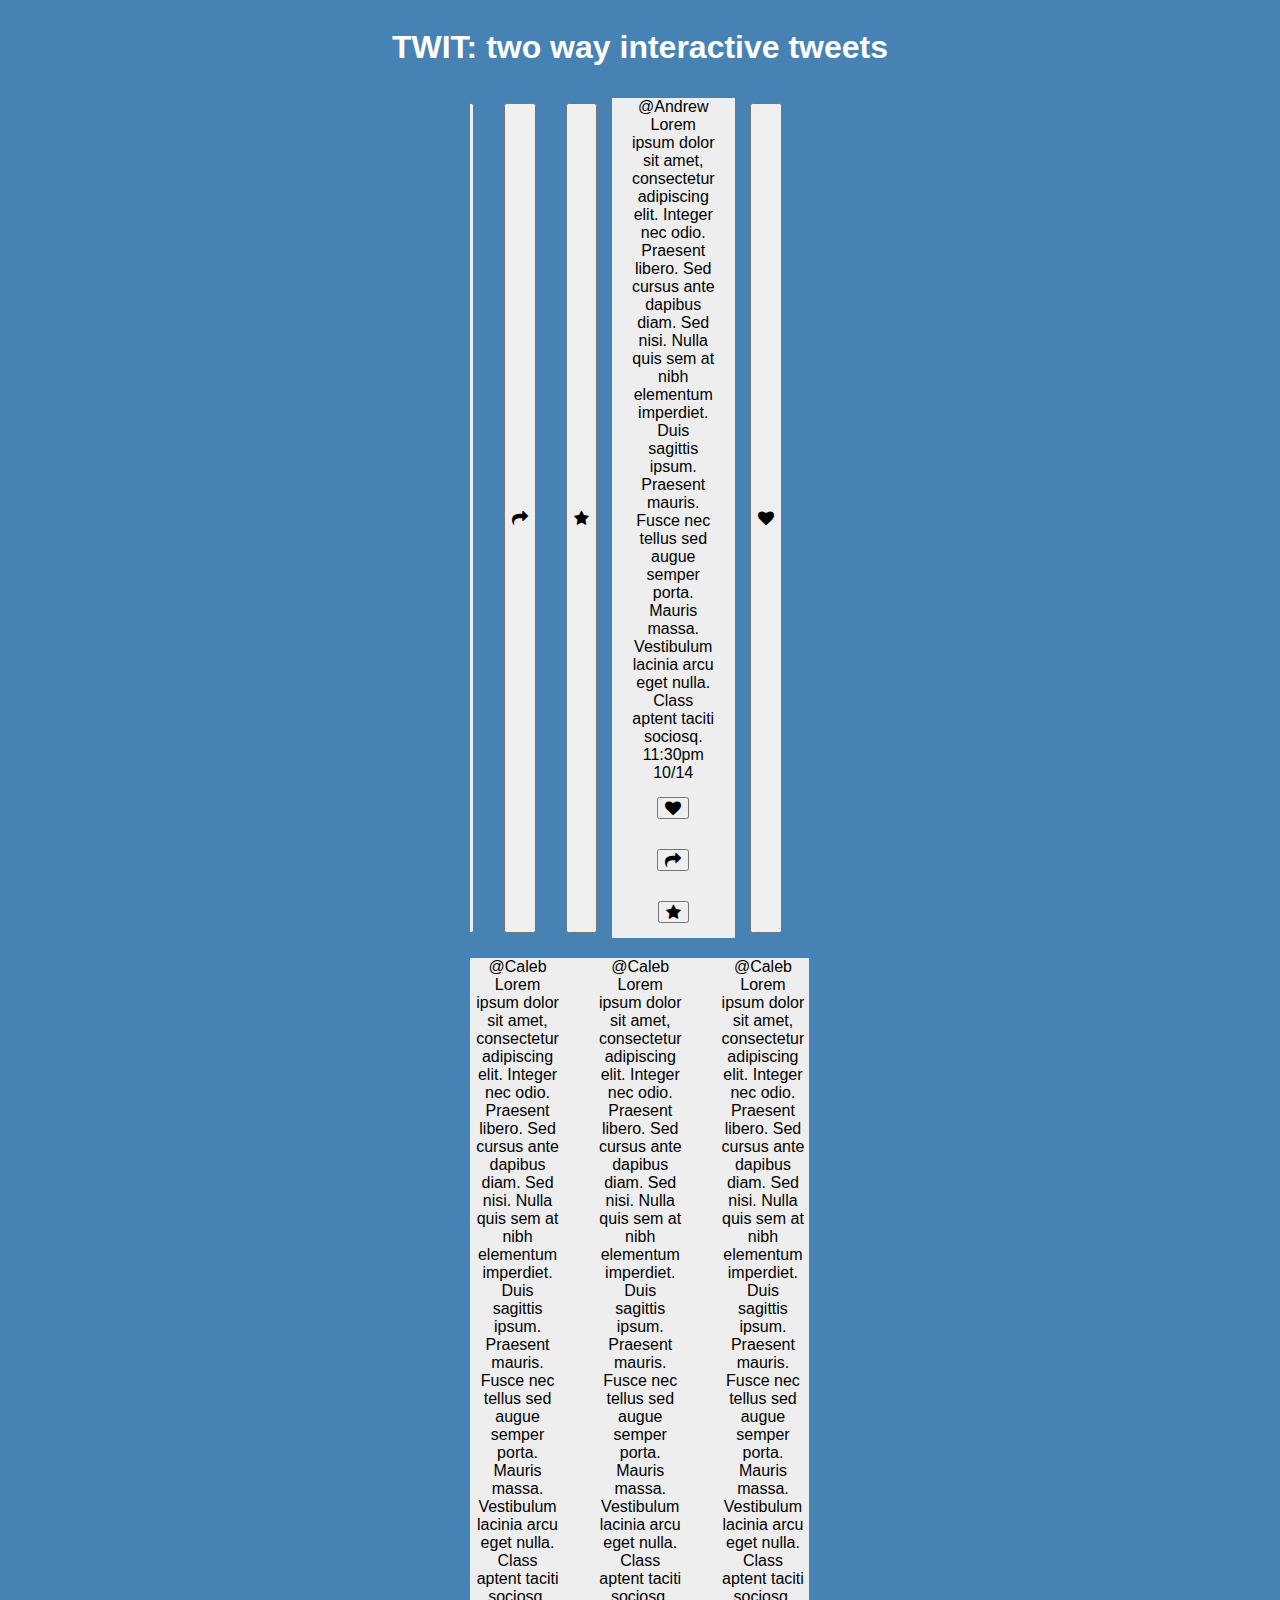
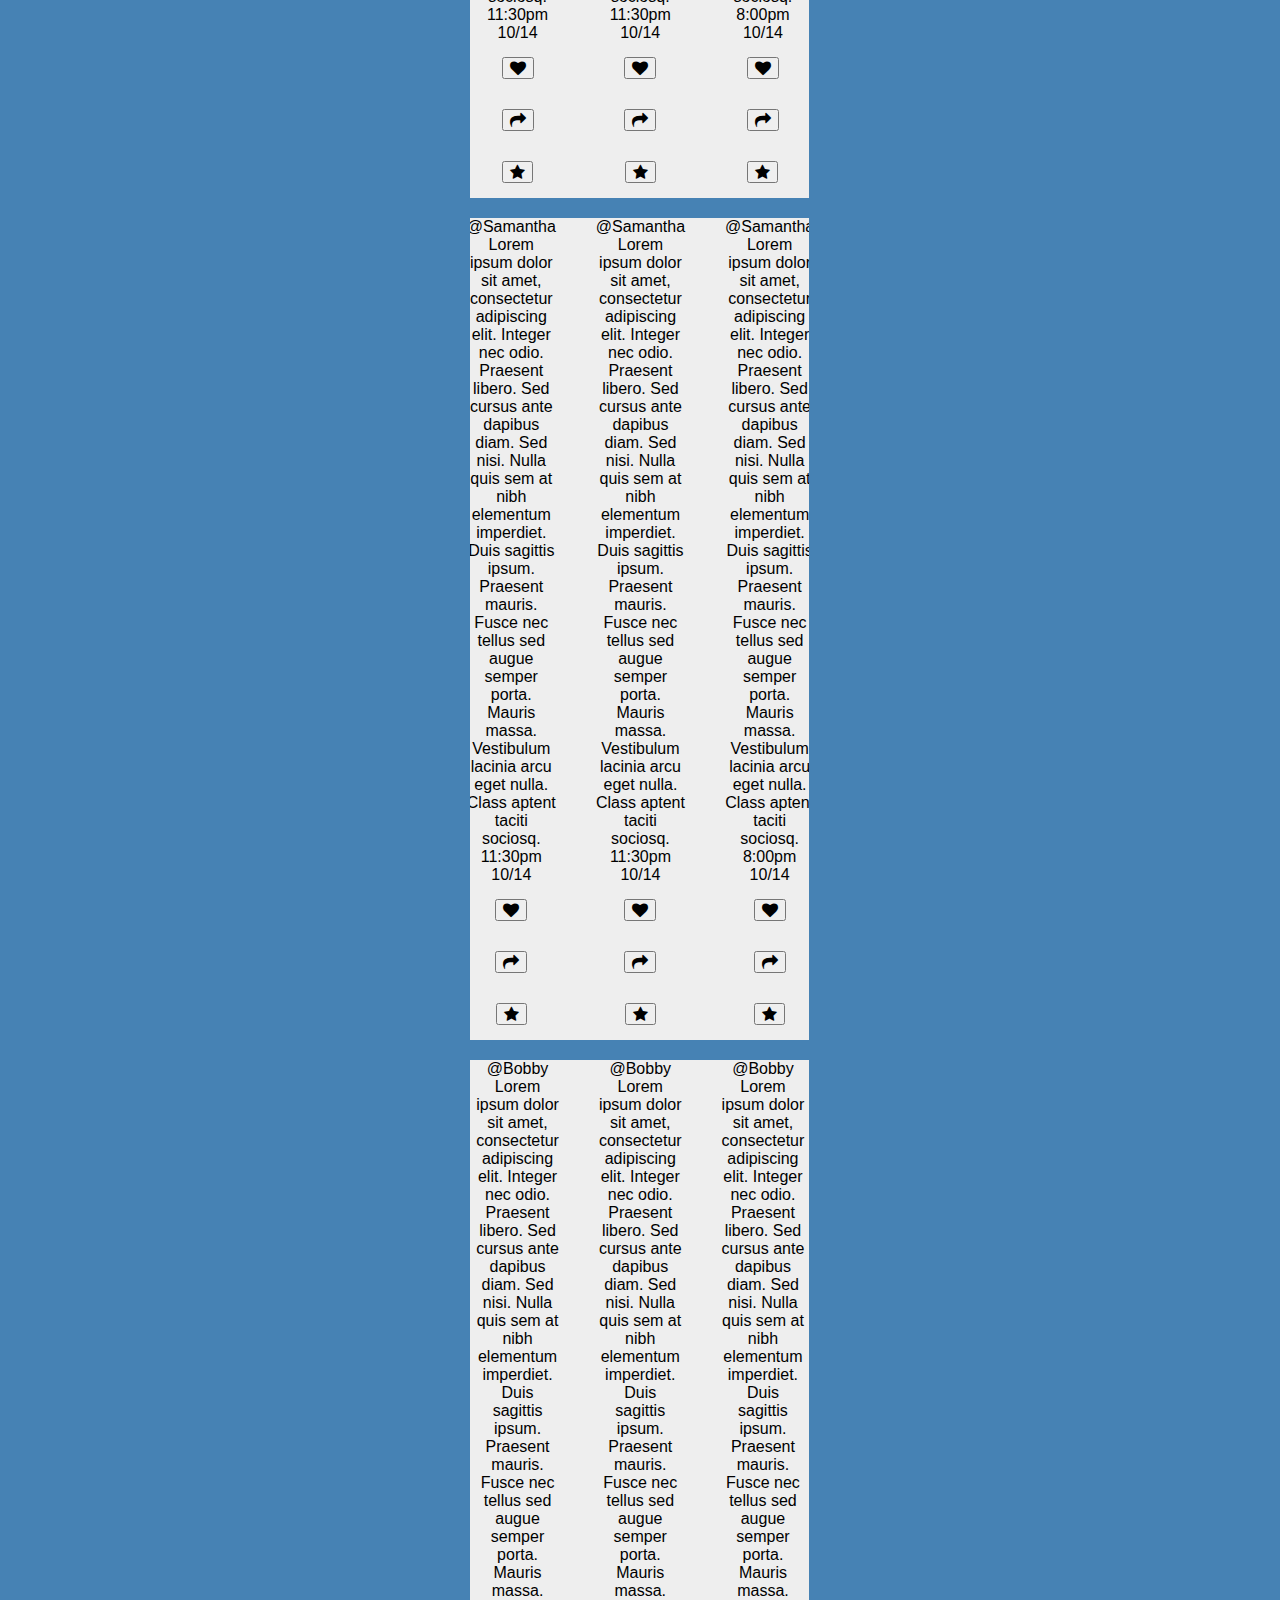
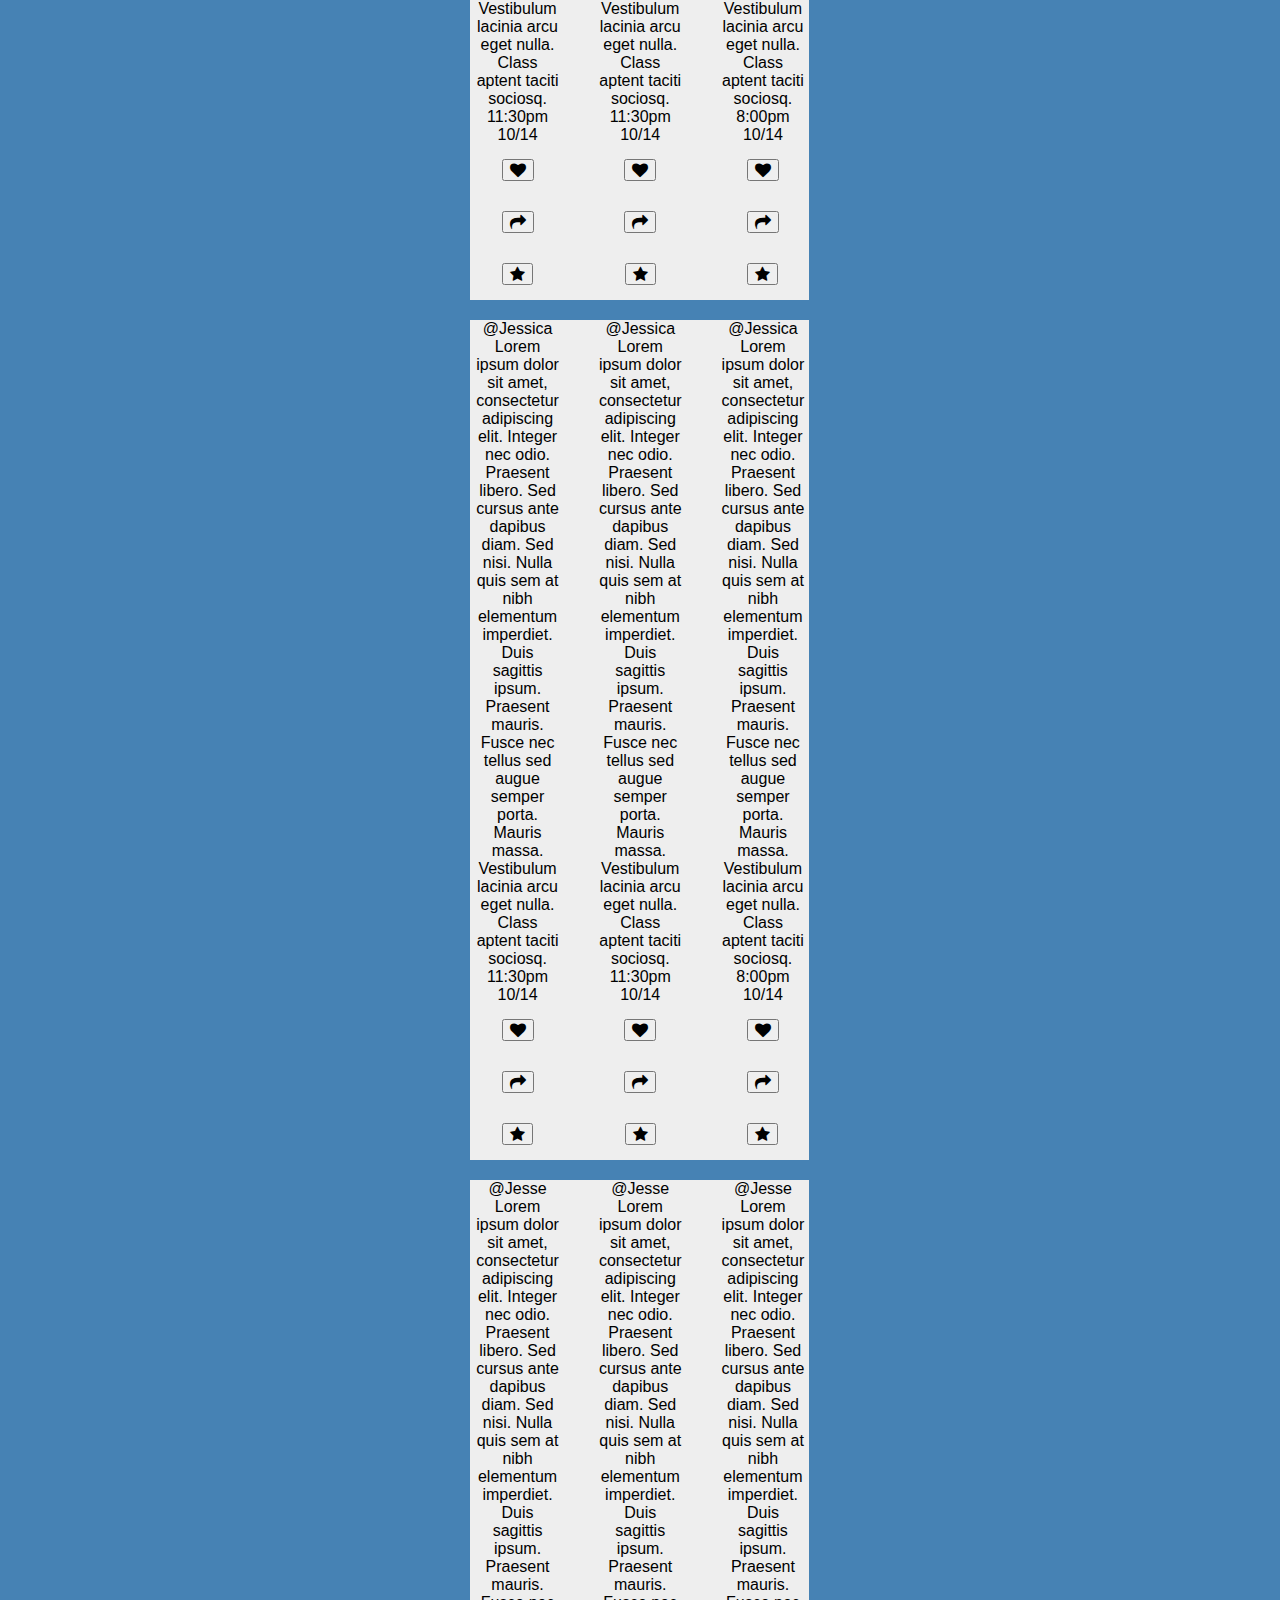
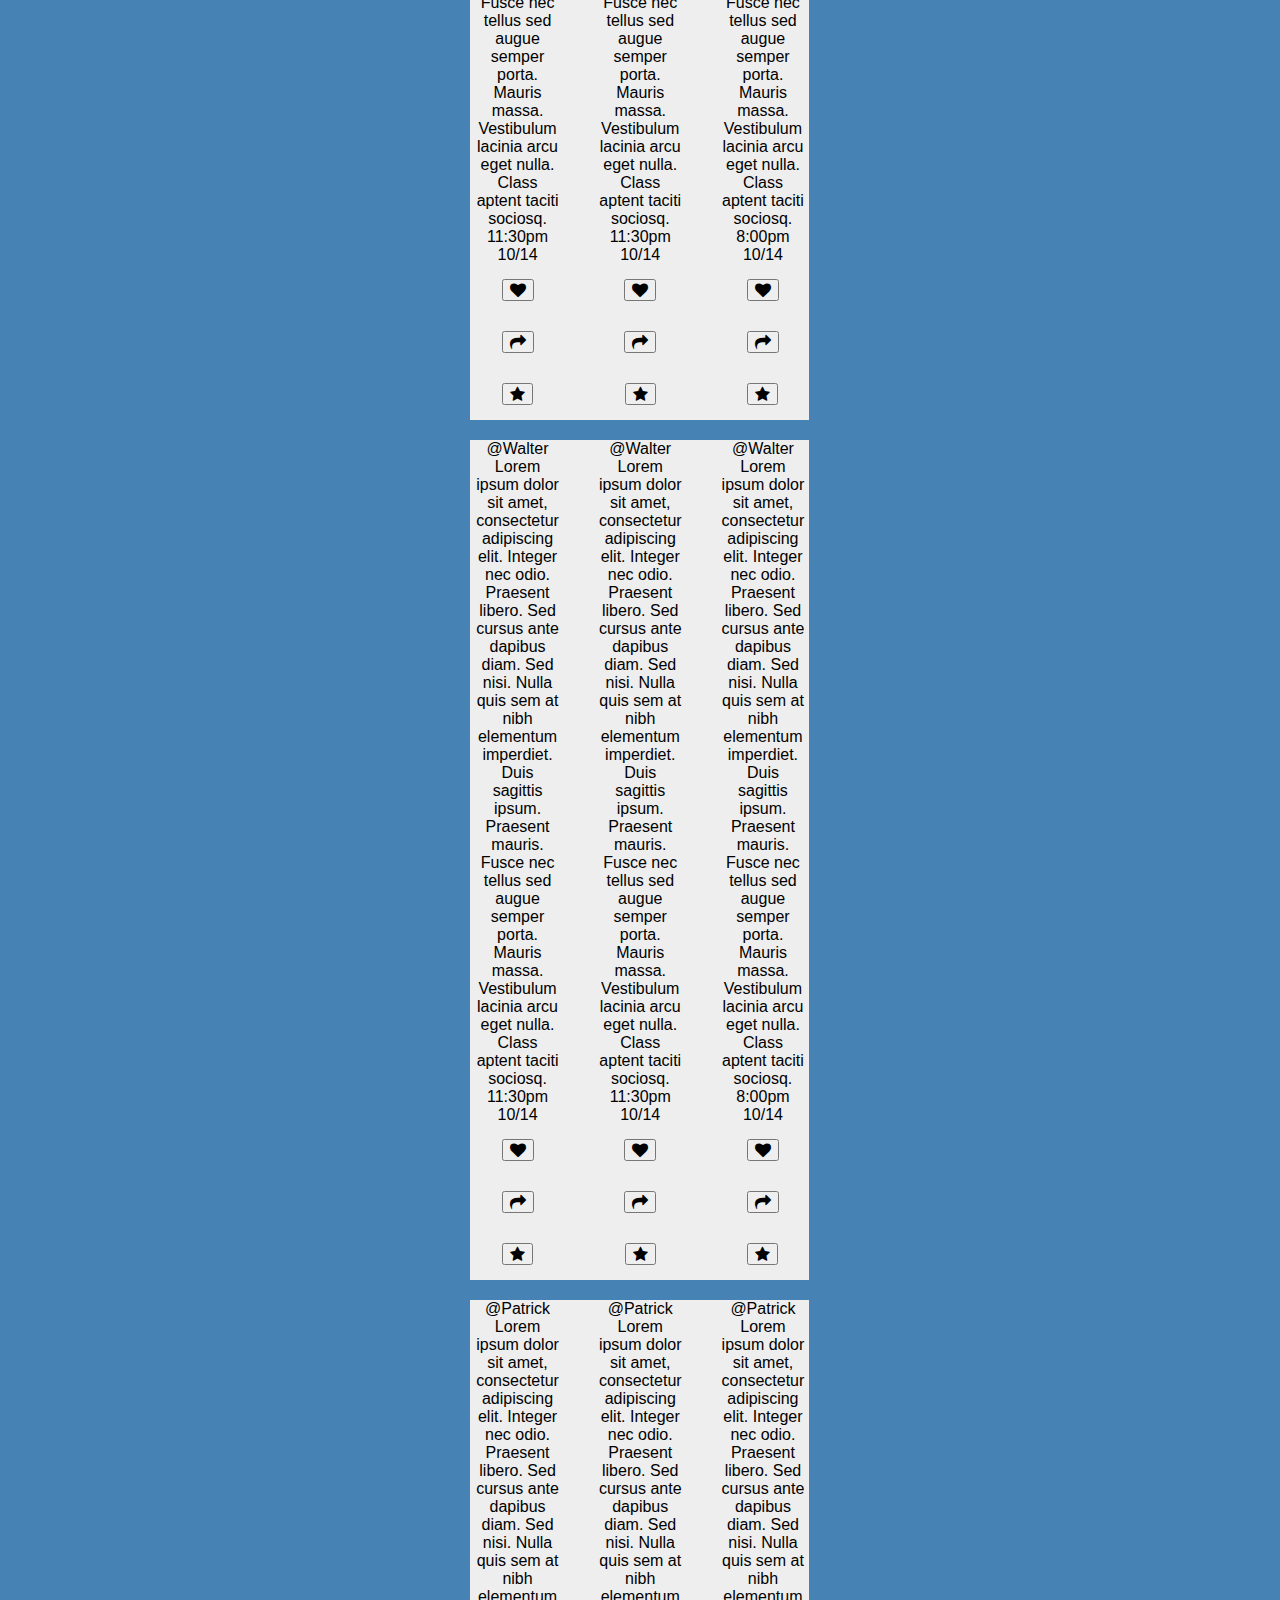
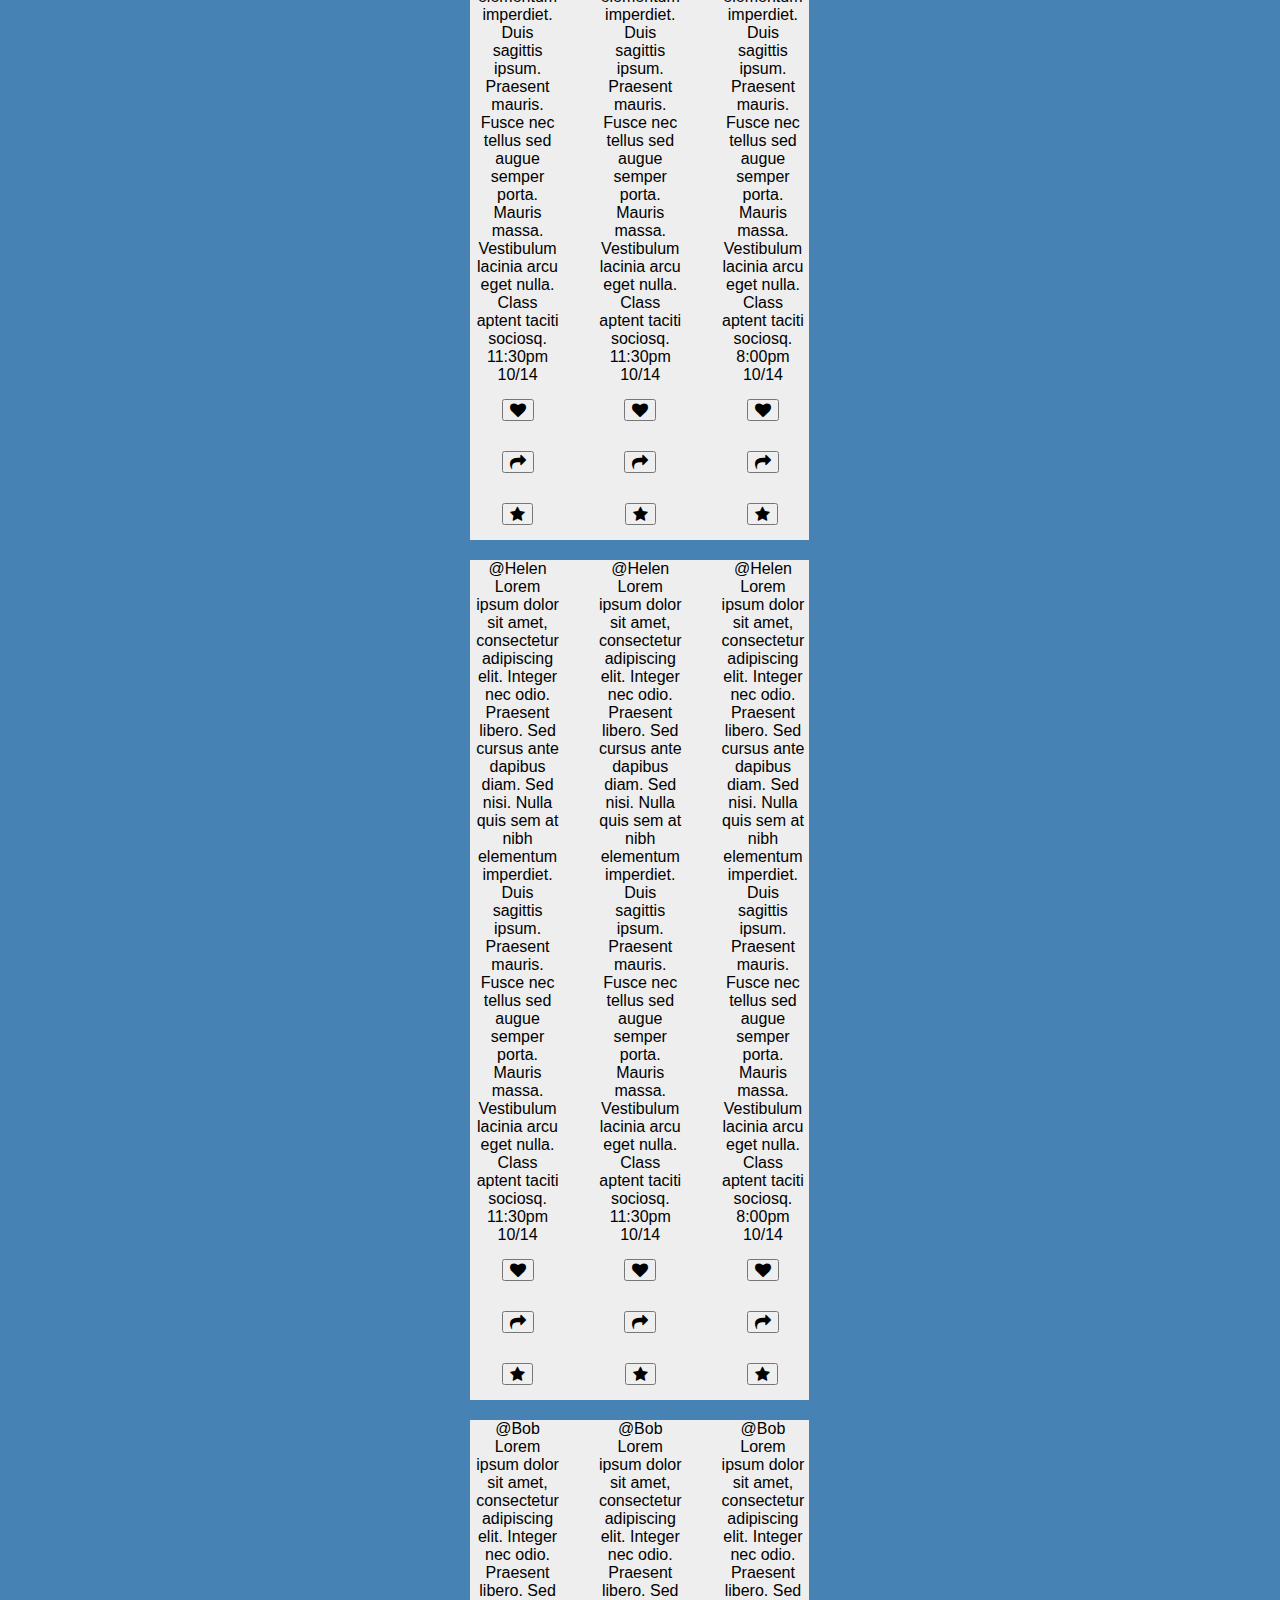
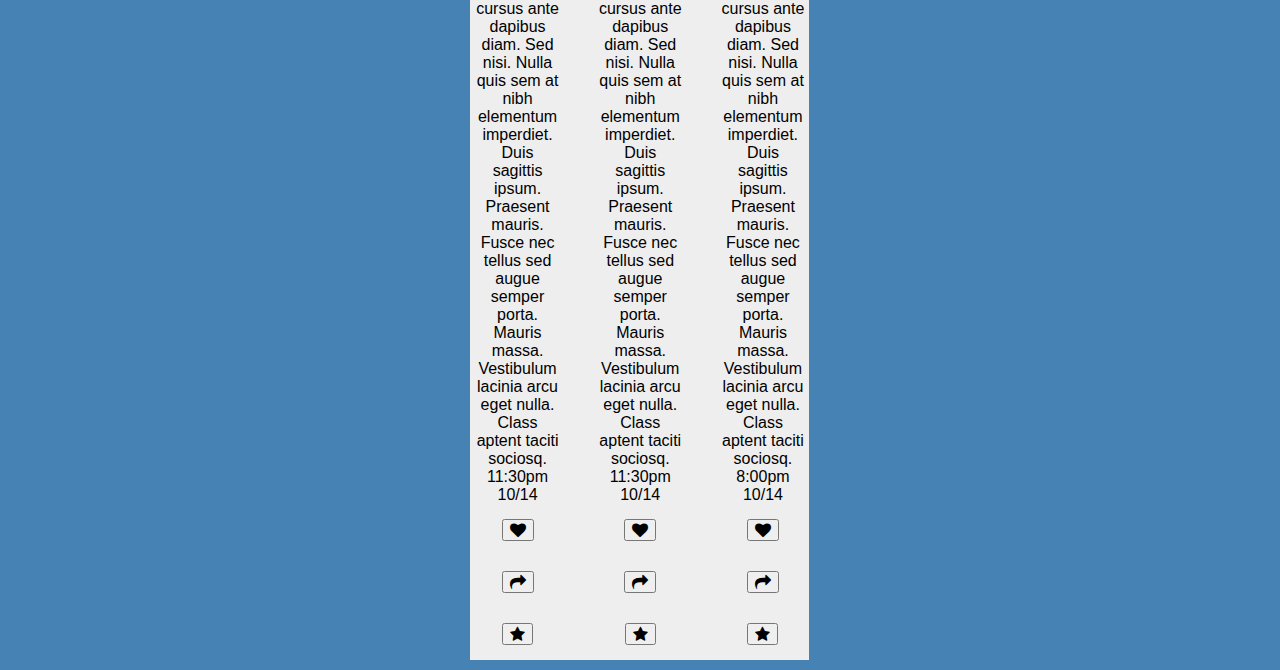
<file: index.html>
<!DOCTYPE html>
<html>
<head>
    <title>=
        Twitter 2D
    </title>
    <link rel="stylesheet" href="https://cdnjs.cloudflare.com/ajax/libs/font-awesome/4.7.0/css/font-awesome.min.css">
    <link rel="stylesheet" href="Format.css">
</head>

<body>
<div class="app">
    <script src="https://ajax.googleapis.com/ajax/libs/jquery/3.5.1/jquery.min.js"></script>
    <script src="formatScript.js"></script>
    <h1>TWIT: two way interactive tweets</h1>

    <ul class="hs full">
        <li class="item">@Andrew <br> Lorem ipsum dolor sit amet, consectetur adipiscing elit. Integer nec odio.
            Praesent libero. Sed cursus ante dapibus diam. Sed nisi. Nulla quis sem at nibh elementum imperdiet. Duis
            sagittis ipsum. Praesent mauris. Fusce nec tellus sed augue semper porta. Mauris massa. Vestibulum lacinia
            arcu eget nulla. Class aptent taciti sociosq. <br> 11:30pm 10/14 <br>
            <button class="fa fa-heart"></button>
            <button class="fa fa-share"></button>
            <button class="fa fa-star"></button>
        </li>
        <button class="fa fa-heart"></button>
        <button class="fa fa-share"></button>
        <button class="fa fa-star"></button>
        <li class="item">@Andrew <br> Lorem ipsum dolor sit amet, consectetur adipiscing elit. Integer nec odio.
            Praesent libero. Sed cursus ante dapibus diam. Sed nisi. Nulla quis sem at nibh elementum imperdiet. Duis
            sagittis ipsum. Praesent mauris. Fusce nec tellus sed augue semper porta. Mauris massa. Vestibulum lacinia
            arcu eget nulla. Class aptent taciti sociosq. <br> 11:30pm 10/14 <br>
            <button class="fa fa-heart"></button>
            <button class="fa fa-share"></button>
            <button class="fa fa-star"></button>
        </li>
        <button class="fa fa-heart"></button>
        <button class="fa fa-share"></button>
        <button class="fa fa-star"></button>
        <li class="item" id="center">@Andrew <br> Lorem ipsum dolor sit amet, consectetur adipiscing elit. Integer nec odio.
            Praesent libero. Sed cursus ante dapibus diam. Sed nisi. Nulla quis sem at nibh elementum imperdiet. Duis
            sagittis ipsum. Praesent mauris. Fusce nec tellus sed augue semper porta. Mauris massa. Vestibulum lacinia
            arcu eget nulla. Class aptent taciti sociosq. <br> 11:30pm 10/14 <br>
            <button class="fa fa-heart"></button>
            <button class="fa fa-share"></button>
            <button class="fa fa-star"></button>
        </li>
        <button class="fa fa-heart"></button>
        <button class="fa fa-share"></button>
        <button class="fa fa-star"></button>
        <li class="item">@Andrew <br> Lorem ipsum dolor sit amet, consectetur adipiscing elit. Integer nec odio.
            Praesent libero. Sed cursus ante dapibus diam. Sed nisi. Nulla quis sem at nibh elementum imperdiet. Duis
            sagittis ipsum. Praesent mauris. Fusce nec tellus sed augue semper porta. Mauris massa. Vestibulum lacinia
            arcu eget nulla. Class aptent taciti sociosq. <br> 8:00pm 10/14 <br>
            <button class="fa fa-heart"></button>
            <button class="fa fa-share"></button>
            <button class="fa fa-star"></button>
        </li>
        <button class="fa fa-heart"></button>
        <button class="fa fa-share"></button>
        <button class="fa fa-star"></button>
        <li class="item">@Andrew <br> Lorem ipsum dolor sit amet, consectetur adipiscing elit. Integer nec odio.
            Praesent libero. Sed cursus ante dapibus diam. Sed nisi. Nulla quis sem at nibh elementum imperdiet. Duis
            sagittis ipsum. Praesent mauris. Fusce nec tellus sed augue semper porta. Mauris massa. Vestibulum lacinia
            arcu eget nulla. Class aptent taciti sociosq. <br> 6:30pm 10/14 <br>
            <button class="fa fa-heart"></button>
            <button class="fa fa-share"></button>
            <button class="fa fa-star"></button>
        </li>
        <button class="fa fa-heart"></button>
        <button class="fa fa-share"></button>
        <button class="fa fa-star"></button>
    </ul>

    <ul class="hs full">
        <li class="item">@Caleb <br> Lorem ipsum dolor sit amet, consectetur adipiscing elit. Integer nec odio.
            Praesent libero. Sed cursus ante dapibus diam. Sed nisi. Nulla quis sem at nibh elementum imperdiet. Duis
            sagittis ipsum. Praesent mauris. Fusce nec tellus sed augue semper porta. Mauris massa. Vestibulum lacinia
            arcu eget nulla. Class aptent taciti sociosq. <br> 11:30pm 10/14 <br>
            <button class="fa fa-heart"></button>
            <button class="fa fa-share"></button>
            <button class="fa fa-star"></button>
        </li>
        <li class="item">@Caleb <br> Lorem ipsum dolor sit amet, consectetur adipiscing elit. Integer nec odio.
            Praesent libero. Sed cursus ante dapibus diam. Sed nisi. Nulla quis sem at nibh elementum imperdiet. Duis
            sagittis ipsum. Praesent mauris. Fusce nec tellus sed augue semper porta. Mauris massa. Vestibulum lacinia
            arcu eget nulla. Class aptent taciti sociosq. <br> 11:30pm 10/14 <br>
            <button class="fa fa-heart"></button>
            <button class="fa fa-share"></button>
            <button class="fa fa-star"></button>
        </li>
        <li class="item" id="center1">@Caleb <br> Lorem ipsum dolor sit amet, consectetur adipiscing elit. Integer nec odio.
            Praesent libero. Sed cursus ante dapibus diam. Sed nisi. Nulla quis sem at nibh elementum imperdiet. Duis
            sagittis ipsum. Praesent mauris. Fusce nec tellus sed augue semper porta. Mauris massa. Vestibulum lacinia
            arcu eget nulla. Class aptent taciti sociosq. <br> 11:30pm 10/14 <br>
            <button class="fa fa-heart"></button>
            <button class="fa fa-share"></button>
            <button class="fa fa-star"></button>
        </li>
        <li class="item">@Caleb <br> Lorem ipsum dolor sit amet, consectetur adipiscing elit. Integer nec odio.
            Praesent libero. Sed cursus ante dapibus diam. Sed nisi. Nulla quis sem at nibh elementum imperdiet. Duis
            sagittis ipsum. Praesent mauris. Fusce nec tellus sed augue semper porta. Mauris massa. Vestibulum lacinia
            arcu eget nulla. Class aptent taciti sociosq. <br> 8:00pm 10/14 <br>
            <button class="fa fa-heart"></button>
            <button class="fa fa-share"></button>
            <button class="fa fa-star"></button>
        </li>
        <li class="item">@Caleb <br> Lorem ipsum dolor sit amet, consectetur adipiscing elit. Integer nec odio.
            Praesent libero. Sed cursus ante dapibus diam. Sed nisi. Nulla quis sem at nibh elementum imperdiet. Duis
            sagittis ipsum. Praesent mauris. Fusce nec tellus sed augue semper porta. Mauris massa. Vestibulum lacinia
            arcu eget nulla. Class aptent taciti sociosq. <br> 6:30pm 10/14 <br>
            <button class="fa fa-heart"></button>
            <button class="fa fa-share"></button>
            <button class="fa fa-star"></button>
        </li>
    </ul>

    <ul class="hs full">
        <li class="item">@Samantha <br> Lorem ipsum dolor sit amet, consectetur adipiscing elit. Integer nec odio.
            Praesent libero. Sed cursus ante dapibus diam. Sed nisi. Nulla quis sem at nibh elementum imperdiet. Duis
            sagittis ipsum. Praesent mauris. Fusce nec tellus sed augue semper porta. Mauris massa. Vestibulum lacinia
            arcu eget nulla. Class aptent taciti sociosq. <br> 11:30pm 10/14 <br>
            <button class="fa fa-heart"></button>
            <button class="fa fa-share"></button>
            <button class="fa fa-star"></button>
        </li>
        <li class="item">@Samantha <br> Lorem ipsum dolor sit amet, consectetur adipiscing elit. Integer nec odio.
            Praesent libero. Sed cursus ante dapibus diam. Sed nisi. Nulla quis sem at nibh elementum imperdiet. Duis
            sagittis ipsum. Praesent mauris. Fusce nec tellus sed augue semper porta. Mauris massa. Vestibulum lacinia
            arcu eget nulla. Class aptent taciti sociosq. <br> 11:30pm 10/14 <br>
            <button class="fa fa-heart"></button>
            <button class="fa fa-share"></button>
            <button class="fa fa-star"></button>
        </li>
        <li class="item" id="center2">@Samantha <br> Lorem ipsum dolor sit amet, consectetur adipiscing elit. Integer nec odio.
            Praesent libero. Sed cursus ante dapibus diam. Sed nisi. Nulla quis sem at nibh elementum imperdiet. Duis
            sagittis ipsum. Praesent mauris. Fusce nec tellus sed augue semper porta. Mauris massa. Vestibulum lacinia
            arcu eget nulla. Class aptent taciti sociosq. <br> 11:30pm 10/14 <br>
            <button class="fa fa-heart"></button>
            <button class="fa fa-share"></button>
            <button class="fa fa-star"></button>
        </li>
        <li class="item">@Samantha <br> Lorem ipsum dolor sit amet, consectetur adipiscing elit. Integer nec odio.
            Praesent libero. Sed cursus ante dapibus diam. Sed nisi. Nulla quis sem at nibh elementum imperdiet. Duis
            sagittis ipsum. Praesent mauris. Fusce nec tellus sed augue semper porta. Mauris massa. Vestibulum lacinia
            arcu eget nulla. Class aptent taciti sociosq. <br> 8:00pm 10/14 <br>
            <button class="fa fa-heart"></button>
            <button class="fa fa-share"></button>
            <button class="fa fa-star"></button>
        </li>
        <li class="item">@Samantha <br> Lorem ipsum dolor sit amet, consectetur adipiscing elit. Integer nec odio.
            Praesent libero. Sed cursus ante dapibus diam. Sed nisi. Nulla quis sem at nibh elementum imperdiet. Duis
            sagittis ipsum. Praesent mauris. Fusce nec tellus sed augue semper porta. Mauris massa. Vestibulum lacinia
            arcu eget nulla. Class aptent taciti sociosq. <br> 6:30pm 10/14 <br>
            <button class="fa fa-heart"></button>
            <button class="fa fa-share"></button>
            <button class="fa fa-star"></button>
        </li>
    </ul>
    <ul class="hs full">
        <li class="item">@Bobby <br> Lorem ipsum dolor sit amet, consectetur adipiscing elit. Integer nec odio.
            Praesent libero. Sed cursus ante dapibus diam. Sed nisi. Nulla quis sem at nibh elementum imperdiet. Duis
            sagittis ipsum. Praesent mauris. Fusce nec tellus sed augue semper porta. Mauris massa. Vestibulum lacinia
            arcu eget nulla. Class aptent taciti sociosq. <br> 11:30pm 10/14 <br>
            <button class="fa fa-heart"></button>
            <button class="fa fa-share"></button>
            <button class="fa fa-star"></button>
        </li>
        <li class="item">@Bobby <br> Lorem ipsum dolor sit amet, consectetur adipiscing elit. Integer nec odio.
            Praesent libero. Sed cursus ante dapibus diam. Sed nisi. Nulla quis sem at nibh elementum imperdiet. Duis
            sagittis ipsum. Praesent mauris. Fusce nec tellus sed augue semper porta. Mauris massa. Vestibulum lacinia
            arcu eget nulla. Class aptent taciti sociosq. <br> 11:30pm 10/14 <br>
            <button class="fa fa-heart"></button>
            <button class="fa fa-share"></button>
            <button class="fa fa-star"></button>
        </li>
        <li class="item" id="center3">@Bobby <br> Lorem ipsum dolor sit amet, consectetur adipiscing elit. Integer nec odio.
            Praesent libero. Sed cursus ante dapibus diam. Sed nisi. Nulla quis sem at nibh elementum imperdiet. Duis
            sagittis ipsum. Praesent mauris. Fusce nec tellus sed augue semper porta. Mauris massa. Vestibulum lacinia
            arcu eget nulla. Class aptent taciti sociosq. <br> 11:30pm 10/14 <br>
            <button class="fa fa-heart"></button>
            <button class="fa fa-share"></button>
            <button class="fa fa-star"></button>
        </li>
        <li class="item">@Bobby <br> Lorem ipsum dolor sit amet, consectetur adipiscing elit. Integer nec odio.
            Praesent libero. Sed cursus ante dapibus diam. Sed nisi. Nulla quis sem at nibh elementum imperdiet. Duis
            sagittis ipsum. Praesent mauris. Fusce nec tellus sed augue semper porta. Mauris massa. Vestibulum lacinia
            arcu eget nulla. Class aptent taciti sociosq. <br> 8:00pm 10/14 <br>
            <button class="fa fa-heart"></button>
            <button class="fa fa-share"></button>
            <button class="fa fa-star"></button>
        </li>
        <li class="item">@Bobby <br> Lorem ipsum dolor sit amet, consectetur adipiscing elit. Integer nec odio.
            Praesent libero. Sed cursus ante dapibus diam. Sed nisi. Nulla quis sem at nibh elementum imperdiet. Duis
            sagittis ipsum. Praesent mauris. Fusce nec tellus sed augue semper porta. Mauris massa. Vestibulum lacinia
            arcu eget nulla. Class aptent taciti sociosq. <br> 6:30pm 10/14 <br>
            <button class="fa fa-heart"></button>
            <button class="fa fa-share"></button>
            <button class="fa fa-star"></button>
        </li>
    </ul>
    <ul class="hs full">
        <li class="item">@Jessica <br> Lorem ipsum dolor sit amet, consectetur adipiscing elit. Integer nec odio.
            Praesent libero. Sed cursus ante dapibus diam. Sed nisi. Nulla quis sem at nibh elementum imperdiet. Duis
            sagittis ipsum. Praesent mauris. Fusce nec tellus sed augue semper porta. Mauris massa. Vestibulum lacinia
            arcu eget nulla. Class aptent taciti sociosq. <br> 11:30pm 10/14 <br>
            <button class="fa fa-heart"></button>
            <button class="fa fa-share"></button>
            <button class="fa fa-star"></button>
        </li>
        <li class="item">@Jessica <br> Lorem ipsum dolor sit amet, consectetur adipiscing elit. Integer nec odio.
            Praesent libero. Sed cursus ante dapibus diam. Sed nisi. Nulla quis sem at nibh elementum imperdiet. Duis
            sagittis ipsum. Praesent mauris. Fusce nec tellus sed augue semper porta. Mauris massa. Vestibulum lacinia
            arcu eget nulla. Class aptent taciti sociosq. <br> 11:30pm 10/14 <br>
            <button class="fa fa-heart"></button>
            <button class="fa fa-share"></button>
            <button class="fa fa-star"></button>
        </li>
        <li class="item" id="center4">@Jessica <br> Lorem ipsum dolor sit amet, consectetur adipiscing elit. Integer nec odio.
            Praesent libero. Sed cursus ante dapibus diam. Sed nisi. Nulla quis sem at nibh elementum imperdiet. Duis
            sagittis ipsum. Praesent mauris. Fusce nec tellus sed augue semper porta. Mauris massa. Vestibulum lacinia
            arcu eget nulla. Class aptent taciti sociosq. <br> 11:30pm 10/14 <br>
            <button class="fa fa-heart"></button>
            <button class="fa fa-share"></button>
            <button class="fa fa-star"></button>
        </li>
        <li class="item">@Jessica <br> Lorem ipsum dolor sit amet, consectetur adipiscing elit. Integer nec odio.
            Praesent libero. Sed cursus ante dapibus diam. Sed nisi. Nulla quis sem at nibh elementum imperdiet. Duis
            sagittis ipsum. Praesent mauris. Fusce nec tellus sed augue semper porta. Mauris massa. Vestibulum lacinia
            arcu eget nulla. Class aptent taciti sociosq. <br> 8:00pm 10/14 <br>
            <button class="fa fa-heart"></button>
            <button class="fa fa-share"></button>
            <button class="fa fa-star"></button>
        </li>
        <li class="item">@Jessica <br> Lorem ipsum dolor sit amet, consectetur adipiscing elit. Integer nec odio.
            Praesent libero. Sed cursus ante dapibus diam. Sed nisi. Nulla quis sem at nibh elementum imperdiet. Duis
            sagittis ipsum. Praesent mauris. Fusce nec tellus sed augue semper porta. Mauris massa. Vestibulum lacinia
            arcu eget nulla. Class aptent taciti sociosq. <br> 6:30pm 10/14 <br>
            <button class="fa fa-heart"></button>
            <button class="fa fa-share"></button>
            <button class="fa fa-star"></button>
        </li>
    </ul>
    <ul class="hs full">
        <li class="item">@Jesse <br> Lorem ipsum dolor sit amet, consectetur adipiscing elit. Integer nec odio.
            Praesent libero. Sed cursus ante dapibus diam. Sed nisi. Nulla quis sem at nibh elementum imperdiet. Duis
            sagittis ipsum. Praesent mauris. Fusce nec tellus sed augue semper porta. Mauris massa. Vestibulum lacinia
            arcu eget nulla. Class aptent taciti sociosq. <br> 11:30pm 10/14 <br>
            <button class="fa fa-heart"></button>
            <button class="fa fa-share"></button>
            <button class="fa fa-star"></button>
        </li>
        <li class="item">@Jesse <br> Lorem ipsum dolor sit amet, consectetur adipiscing elit. Integer nec odio.
            Praesent libero. Sed cursus ante dapibus diam. Sed nisi. Nulla quis sem at nibh elementum imperdiet. Duis
            sagittis ipsum. Praesent mauris. Fusce nec tellus sed augue semper porta. Mauris massa. Vestibulum lacinia
            arcu eget nulla. Class aptent taciti sociosq. <br> 11:30pm 10/14 <br>
            <button class="fa fa-heart"></button>
            <button class="fa fa-share"></button>
            <button class="fa fa-star"></button>
        </li>
        <li class="item" id="center5">@Jesse <br> Lorem ipsum dolor sit amet, consectetur adipiscing elit. Integer nec odio.
            Praesent libero. Sed cursus ante dapibus diam. Sed nisi. Nulla quis sem at nibh elementum imperdiet. Duis
            sagittis ipsum. Praesent mauris. Fusce nec tellus sed augue semper porta. Mauris massa. Vestibulum lacinia
            arcu eget nulla. Class aptent taciti sociosq. <br> 11:30pm 10/14 <br>
            <button class="fa fa-heart"></button>
            <button class="fa fa-share"></button>
            <button class="fa fa-star"></button>
        </li>
        <li class="item">@Jesse <br> Lorem ipsum dolor sit amet, consectetur adipiscing elit. Integer nec odio.
            Praesent libero. Sed cursus ante dapibus diam. Sed nisi. Nulla quis sem at nibh elementum imperdiet. Duis
            sagittis ipsum. Praesent mauris. Fusce nec tellus sed augue semper porta. Mauris massa. Vestibulum lacinia
            arcu eget nulla. Class aptent taciti sociosq. <br> 8:00pm 10/14 <br>
            <button class="fa fa-heart"></button>
            <button class="fa fa-share"></button>
            <button class="fa fa-star"></button>
        </li>
        <li class="item">@Jesse <br> Lorem ipsum dolor sit amet, consectetur adipiscing elit. Integer nec odio.
            Praesent libero. Sed cursus ante dapibus diam. Sed nisi. Nulla quis sem at nibh elementum imperdiet. Duis
            sagittis ipsum. Praesent mauris. Fusce nec tellus sed augue semper porta. Mauris massa. Vestibulum lacinia
            arcu eget nulla. Class aptent taciti sociosq. <br> 6:30pm 10/14 <br>
            <button class="fa fa-heart"></button>
            <button class="fa fa-share"></button>
            <button class="fa fa-star"></button>
        </li>
    </ul>
    <ul class="hs full">
        <li class="item">@Walter <br> Lorem ipsum dolor sit amet, consectetur adipiscing elit. Integer nec odio.
            Praesent libero. Sed cursus ante dapibus diam. Sed nisi. Nulla quis sem at nibh elementum imperdiet. Duis
            sagittis ipsum. Praesent mauris. Fusce nec tellus sed augue semper porta. Mauris massa. Vestibulum lacinia
            arcu eget nulla. Class aptent taciti sociosq. <br> 11:30pm 10/14 <br>
            <button class="fa fa-heart"></button>
            <button class="fa fa-share"></button>
            <button class="fa fa-star"></button>
        </li>
        <li class="item">@Walter <br> Lorem ipsum dolor sit amet, consectetur adipiscing elit. Integer nec odio.
            Praesent libero. Sed cursus ante dapibus diam. Sed nisi. Nulla quis sem at nibh elementum imperdiet. Duis
            sagittis ipsum. Praesent mauris. Fusce nec tellus sed augue semper porta. Mauris massa. Vestibulum lacinia
            arcu eget nulla. Class aptent taciti sociosq. <br> 11:30pm 10/14 <br>
            <button class="fa fa-heart"></button>
            <button class="fa fa-share"></button>
            <button class="fa fa-star"></button>
        </li>
        <li class="item" id="center6">@Walter <br> Lorem ipsum dolor sit amet, consectetur adipiscing elit. Integer nec odio.
            Praesent libero. Sed cursus ante dapibus diam. Sed nisi. Nulla quis sem at nibh elementum imperdiet. Duis
            sagittis ipsum. Praesent mauris. Fusce nec tellus sed augue semper porta. Mauris massa. Vestibulum lacinia
            arcu eget nulla. Class aptent taciti sociosq. <br> 11:30pm 10/14 <br>
            <button class="fa fa-heart"></button>
            <button class="fa fa-share"></button>
            <button class="fa fa-star"></button>
        </li>
        <li class="item">@Walter <br> Lorem ipsum dolor sit amet, consectetur adipiscing elit. Integer nec odio.
            Praesent libero. Sed cursus ante dapibus diam. Sed nisi. Nulla quis sem at nibh elementum imperdiet. Duis
            sagittis ipsum. Praesent mauris. Fusce nec tellus sed augue semper porta. Mauris massa. Vestibulum lacinia
            arcu eget nulla. Class aptent taciti sociosq. <br> 8:00pm 10/14 <br>
            <button class="fa fa-heart"></button>
            <button class="fa fa-share"></button>
            <button class="fa fa-star"></button>
        </li>
        <li class="item">@Walter <br> Lorem ipsum dolor sit amet, consectetur adipiscing elit. Integer nec odio.
            Praesent libero. Sed cursus ante dapibus diam. Sed nisi. Nulla quis sem at nibh elementum imperdiet. Duis
            sagittis ipsum. Praesent mauris. Fusce nec tellus sed augue semper porta. Mauris massa. Vestibulum lacinia
            arcu eget nulla. Class aptent taciti sociosq. <br> 6:30pm 10/14 <br>
            <button class="fa fa-heart"></button>
            <button class="fa fa-share"></button>
            <button class="fa fa-star"></button>
        </li>
    </ul>
    <ul class="hs full">
        <li class="item">@Patrick <br> Lorem ipsum dolor sit amet, consectetur adipiscing elit. Integer nec odio.
            Praesent libero. Sed cursus ante dapibus diam. Sed nisi. Nulla quis sem at nibh elementum imperdiet. Duis
            sagittis ipsum. Praesent mauris. Fusce nec tellus sed augue semper porta. Mauris massa. Vestibulum lacinia
            arcu eget nulla. Class aptent taciti sociosq. <br> 11:30pm 10/14 <br>
            <button class="fa fa-heart"></button>
            <button class="fa fa-share"></button>
            <button class="fa fa-star"></button>
        </li>
        <li class="item">@Patrick <br> Lorem ipsum dolor sit amet, consectetur adipiscing elit. Integer nec odio.
            Praesent libero. Sed cursus ante dapibus diam. Sed nisi. Nulla quis sem at nibh elementum imperdiet. Duis
            sagittis ipsum. Praesent mauris. Fusce nec tellus sed augue semper porta. Mauris massa. Vestibulum lacinia
            arcu eget nulla. Class aptent taciti sociosq. <br> 11:30pm 10/14 <br>
            <button class="fa fa-heart"></button>
            <button class="fa fa-share"></button>
            <button class="fa fa-star"></button>
        </li>
        <li class="item" id="center7">@Patrick <br> Lorem ipsum dolor sit amet, consectetur adipiscing elit. Integer nec odio.
            Praesent libero. Sed cursus ante dapibus diam. Sed nisi. Nulla quis sem at nibh elementum imperdiet. Duis
            sagittis ipsum. Praesent mauris. Fusce nec tellus sed augue semper porta. Mauris massa. Vestibulum lacinia
            arcu eget nulla. Class aptent taciti sociosq. <br> 11:30pm 10/14 <br>
            <button class="fa fa-heart"></button>
            <button class="fa fa-share"></button>
            <button class="fa fa-star"></button>
        </li>
        <li class="item">@Patrick <br> Lorem ipsum dolor sit amet, consectetur adipiscing elit. Integer nec odio.
            Praesent libero. Sed cursus ante dapibus diam. Sed nisi. Nulla quis sem at nibh elementum imperdiet. Duis
            sagittis ipsum. Praesent mauris. Fusce nec tellus sed augue semper porta. Mauris massa. Vestibulum lacinia
            arcu eget nulla. Class aptent taciti sociosq. <br> 8:00pm 10/14 <br>
            <button class="fa fa-heart"></button>
            <button class="fa fa-share"></button>
            <button class="fa fa-star"></button>
        </li>
        <li class="item">@Patrick <br> Lorem ipsum dolor sit amet, consectetur adipiscing elit. Integer nec odio.
            Praesent libero. Sed cursus ante dapibus diam. Sed nisi. Nulla quis sem at nibh elementum imperdiet. Duis
            sagittis ipsum. Praesent mauris. Fusce nec tellus sed augue semper porta. Mauris massa. Vestibulum lacinia
            arcu eget nulla. Class aptent taciti sociosq. <br> 6:30pm 10/14 <br>
            <button class="fa fa-heart"></button>
            <button class="fa fa-share"></button>
            <button class="fa fa-star"></button>
        </li>
    </ul>
    <ul class="hs full">
        <li class="item">@Helen <br> Lorem ipsum dolor sit amet, consectetur adipiscing elit. Integer nec odio.
            Praesent libero. Sed cursus ante dapibus diam. Sed nisi. Nulla quis sem at nibh elementum imperdiet. Duis
            sagittis ipsum. Praesent mauris. Fusce nec tellus sed augue semper porta. Mauris massa. Vestibulum lacinia
            arcu eget nulla. Class aptent taciti sociosq. <br> 11:30pm 10/14 <br>
            <button class="fa fa-heart"></button>
            <button class="fa fa-share"></button>
            <button class="fa fa-star"></button>
        </li>
        <li class="item">@Helen <br> Lorem ipsum dolor sit amet, consectetur adipiscing elit. Integer nec odio.
            Praesent libero. Sed cursus ante dapibus diam. Sed nisi. Nulla quis sem at nibh elementum imperdiet. Duis
            sagittis ipsum. Praesent mauris. Fusce nec tellus sed augue semper porta. Mauris massa. Vestibulum lacinia
            arcu eget nulla. Class aptent taciti sociosq. <br> 11:30pm 10/14 <br>
            <button class="fa fa-heart"></button>
            <button class="fa fa-share"></button>
            <button class="fa fa-star"></button>
        </li>
        <li class="item" id="center8">@Helen <br> Lorem ipsum dolor sit amet, consectetur adipiscing elit. Integer nec odio.
            Praesent libero. Sed cursus ante dapibus diam. Sed nisi. Nulla quis sem at nibh elementum imperdiet. Duis
            sagittis ipsum. Praesent mauris. Fusce nec tellus sed augue semper porta. Mauris massa. Vestibulum lacinia
            arcu eget nulla. Class aptent taciti sociosq. <br> 11:30pm 10/14 <br>
            <button class="fa fa-heart"></button>
            <button class="fa fa-share"></button>
            <button class="fa fa-star"></button>
        </li>
        <li class="item">@Helen <br> Lorem ipsum dolor sit amet, consectetur adipiscing elit. Integer nec odio.
            Praesent libero. Sed cursus ante dapibus diam. Sed nisi. Nulla quis sem at nibh elementum imperdiet. Duis
            sagittis ipsum. Praesent mauris. Fusce nec tellus sed augue semper porta. Mauris massa. Vestibulum lacinia
            arcu eget nulla. Class aptent taciti sociosq. <br> 8:00pm 10/14 <br>
            <button class="fa fa-heart"></button>
            <button class="fa fa-share"></button>
            <button class="fa fa-star"></button>
        </li>
        <li class="item">@Helen <br> Lorem ipsum dolor sit amet, consectetur adipiscing elit. Integer nec odio.
            Praesent libero. Sed cursus ante dapibus diam. Sed nisi. Nulla quis sem at nibh elementum imperdiet. Duis
            sagittis ipsum. Praesent mauris. Fusce nec tellus sed augue semper porta. Mauris massa. Vestibulum lacinia
            arcu eget nulla. Class aptent taciti sociosq. <br> 6:30pm 10/14 <br>
            <button class="fa fa-heart"></button>
            <button class="fa fa-share"></button>
            <button class="fa fa-star"></button>
        </li>
    </ul>
    <ul class="hs full">
        <li class="item">@Bob <br> Lorem ipsum dolor sit amet, consectetur adipiscing elit. Integer nec odio.
            Praesent libero. Sed cursus ante dapibus diam. Sed nisi. Nulla quis sem at nibh elementum imperdiet. Duis
            sagittis ipsum. Praesent mauris. Fusce nec tellus sed augue semper porta. Mauris massa. Vestibulum lacinia
            arcu eget nulla. Class aptent taciti sociosq. <br> 11:30pm 10/14 <br>
            <button class="fa fa-heart"></button>
            <button class="fa fa-share"></button>
            <button class="fa fa-star"></button>
        </li>
        <li class="item">@Bob <br> Lorem ipsum dolor sit amet, consectetur adipiscing elit. Integer nec odio.
            Praesent libero. Sed cursus ante dapibus diam. Sed nisi. Nulla quis sem at nibh elementum imperdiet. Duis
            sagittis ipsum. Praesent mauris. Fusce nec tellus sed augue semper porta. Mauris massa. Vestibulum lacinia
            arcu eget nulla. Class aptent taciti sociosq. <br> 11:30pm 10/14 <br>
            <button class="fa fa-heart"></button>
            <button class="fa fa-share"></button>
            <button class="fa fa-star"></button>
        </li>
        <li class="item" id="center9">@Bob <br> Lorem ipsum dolor sit amet, consectetur adipiscing elit. Integer nec odio.
            Praesent libero. Sed cursus ante dapibus diam. Sed nisi. Nulla quis sem at nibh elementum imperdiet. Duis
            sagittis ipsum. Praesent mauris. Fusce nec tellus sed augue semper porta. Mauris massa. Vestibulum lacinia
            arcu eget nulla. Class aptent taciti sociosq. <br> 11:30pm 10/14 <br>
            <button class="fa fa-heart"></button>
            <button class="fa fa-share"></button>
            <button class="fa fa-star"></button>
        </li>
        <li class="item">@Bob <br> Lorem ipsum dolor sit amet, consectetur adipiscing elit. Integer nec odio.
            Praesent libero. Sed cursus ante dapibus diam. Sed nisi. Nulla quis sem at nibh elementum imperdiet. Duis
            sagittis ipsum. Praesent mauris. Fusce nec tellus sed augue semper porta. Mauris massa. Vestibulum lacinia
            arcu eget nulla. Class aptent taciti sociosq. <br> 8:00pm 10/14 <br>
            <button class="fa fa-heart"></button>
            <button class="fa fa-share"></button>
            <button class="fa fa-star"></button>
        </li>
        <li class="item">@Bob <br> Lorem ipsum dolor sit amet, consectetur adipiscing elit. Integer nec odio.
            Praesent libero. Sed cursus ante dapibus diam. Sed nisi. Nulla quis sem at nibh elementum imperdiet. Duis
            sagittis ipsum. Praesent mauris. Fusce nec tellus sed augue semper porta. Mauris massa. Vestibulum lacinia
            arcu eget nulla. Class aptent taciti sociosq. <br> 6:30pm 10/14 <br>
            <button class="fa fa-heart"></button>
            <button class="fa fa-share"></button>
            <button class="fa fa-star"></button>
        </li>
    </ul>
</div>
</body>
</html>
</file>
<file: Format.css>
body {   
  display: flex;
  justify-content: center;
  height: 200vh;
  background-color: steelblue;
  font-family: sans-serif;
  }

h1{
  color: white;
}

button{
  margin: 15px;
}

ul {
  list-style: none;
  display: flex;
  overflow-y: auto;
  overflow-x: auto;
  width: 299px;
  margin: 0 auto;
}

ul::-webkit-scrollbar {    
  display: none;
}

li.item {
  text-align: center;
  background: #eee;
  width: 300px;
  padding-left: 20px;
  padding-right: 20px;
  margin: 10px 0;
  height: 200px;
  display: table;
}

.fa-star:active{
  color: goldenrod;
}

.fa-star:focus{
  color: goldenrod;
}

.fa-heart:active{
  color: red;
}

.fa-heart:focus{
  color: red;
}

.fa-share:active{
  color: steelblue;
}

.fa-share:focus{
  color: steelblue;
}
</file>
